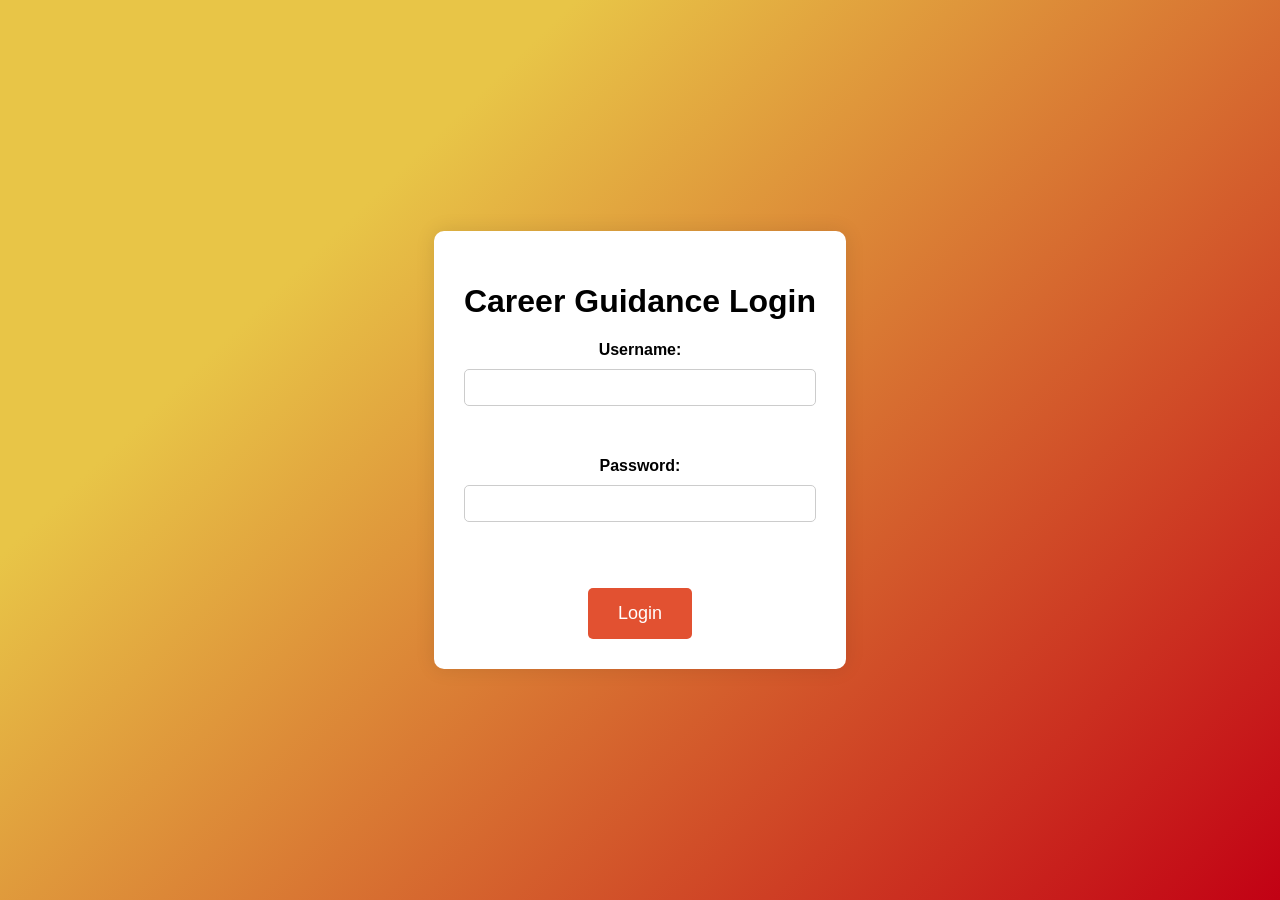
<file: login.html>
<!DOCTYPE html>
<html lang="en">

<head>
    <meta charset="UTF-8">
    <meta name="viewport" content="width=device-width, initial-scale=1.0">
    <link rel="stylesheet" href="login.css">
    <title>Login</title>
</head>

<body>
    <div class="login-container">
        <h1>Career Guidance Login</h1>
        <form id="login-form">
            <label for="username">Username:</label>
            <input type="text" id="username" name="username" required><br><br>
            <label for="password">Password:</label>
            <input type="password" id="password" name="password" required><br><br>
            <button type="submit" id="login-button">Login</button>
        </form>
    </div>

    <script src="login.js"></script>
</body>

</html>
</file>
<file: login.css>
body {
    font-family: Arial, sans-serif;
    background-color: #f8f9fa;
    margin: 0;
    display: flex;
    justify-content: center;
    align-items: center;
    height: 100vh;
    background-color: #c20114;
    background-image: linear-gradient(316deg, #c20114 0%, #e8c547 74%);
}

.login-container {
    background-color: #ffffff;
    padding: 30px;
    border-radius: 10px;
    box-shadow: 0 0 20px rgba(0, 0, 0, 0.1);
    text-align: center;
}

form {
    display: flex;
    flex-direction: column;
    align-items: center;
}

label {
    font-weight: bold;
    margin-bottom: 10px;
}

input {
    margin-bottom: 15px;
    padding: 10px;
    width: 100%;
    border: 1px solid #ccc;
    border-radius: 5px;
    box-sizing: border-box;
}

button {
    background-color:#e25131;
    color: #ffffff;
    border: none;
    border-radius: 5px;
    padding: 15px 30px;
    font-size: 18px;
    cursor: pointer;
    transition: background-color 0.3s ease;
    margin-top: 15px;
}

button:hover {
    background-color:#e25131;
}

#login-status {
    margin-top: 15px;
    font-weight: bold;
    color: #e25131;
}
</file>
